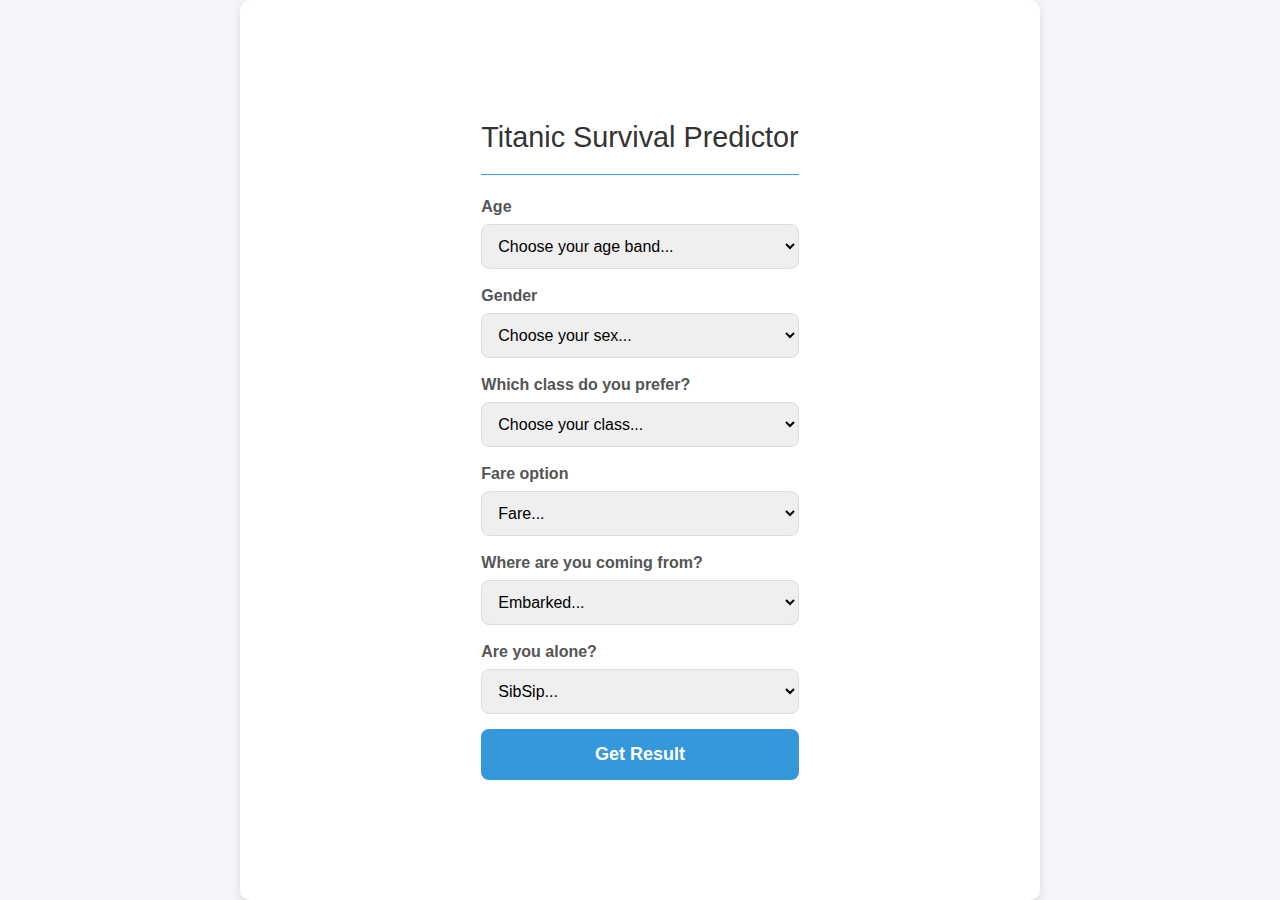
<file: Task_2 Titanic Survival Prediction/templates/index.html>
<!DOCTYPE html>
<html lang="en">
<head>
    <meta charset="UTF-8">
    <meta name="viewport" content="width=device-width, initial-scale=1.0">
    <link rel="stylesheet" href="https://maxcdn.bootstrapcdn.com/bootstrap/4.0.0/css/bootstrap.min.css">
    <link rel="stylesheet" href="https://cdnjs.cloudflare.com/ajax/libs/font-awesome/4.7.0/css/font-awesome.min.css">
    <style>
        body {
            font-family: 'Arial', sans-serif;
            background-color: #f4f4f9;
            margin: 0;
            padding: 0;
        }

        .form-container {
            display: flex;
            justify-content: center;
            align-items: center;
            min-height: 100vh;
            padding: 20px;
            background-color: #ffffff;
            box-shadow: 0 4px 8px rgba(0, 0, 0, 0.1);
            border-radius: 10px;
            max-width: 800px;
            margin: auto;
        }

        .form-container h3 {
            margin-bottom: 20px;
            font-size: 1.8em;
            color: #333;
            text-align: center;
        }

        .form-container hr {
            border: 0;
            height: 1px;
            background: #3498db;
            margin-bottom: 20px;
        }

        .form-group {
            margin-bottom: 15px;
        }

        .form-group label {
            font-weight: bold;
            color: #555;
            display: block;
            margin-bottom: 5px;
        }

        .form-group select {
            border-radius: 8px;
            border: 1px solid #ddd;
            padding: 12px;
            font-size: 16px;
            width: 100%;
            box-sizing: border-box; /* Ensure padding and border are included in width */
            height: auto; /* Adjust height to auto */
            line-height: 1.5; /* Ensure line-height is set correctly */
        }

        .button {
            background-color: #3498db;
            border: none;
            color: #fff;
            padding: 12px 24px;
            font-size: 18px;
            font-weight: bold;
            border-radius: 8px;
            cursor: pointer;
            transition: background-color 0.3s;
            text-align: center;
            width: 100%;
        }

        .button:hover {
            background-color: #2980b9;
        }
    </style>
</head>
<body>
    <div class="form-container">
        <div class="form">
            <h3>Titanic Survival Predictor</h3>
            <hr>
            <form action="/predict" method="post">
                <div class="form-group">
                    <label for="ageBand">Age</label>
                    <select name='Age' id="ageBand">
                        <option selected value="6">Choose your age band...</option>
{#                        <option value="0">16-32</option>#}
{#                        <option value="1">32-48</option>#}
{#                        <option value="2">48-64</option>#}
{#                        <option value="3">64 or upper</option>#}
                        <option value="0">0-7</option>
                        <option value="1">7-14</option>
                        <option value="2">14-21</option>
                        <option value="3">21-28</option>
                        <option value="0">28-35</option>
                        <option value="1">35-42</option>
                        <option value="2">42-49</option>
                        <option value="3">49-56</option>
                        <option value="0">56-63</option>
                        <option value="1">63 or upper</option>


                    </select>
                </div>
                <div class="form-group">
                    <label for="gender">Gender</label>
                    <select name='Sex' id="gender">
                        <option selected value="6">Choose your sex...</option>
                        <option value="0">Female</option>
                        <option value="1">Male</option>
                    </select>
                </div>
                <div class="form-group">
                    <label for="class">Which class do you prefer?</label>
                    <select name='Pclass' id="class">
                        <option selected value="6">Choose your class...</option>
                        <option value="1">First</option>
                        <option value="2">Second</option>
                        <option value="3">Third</option>
                    </select>
                </div>
                <div class="form-group">
                    <label for="fare">Fare option</label>
                    <select name='Fare' id="fare">
                        <option selected value="6">Fare...</option>
                        <option value="0">0-7$</option>
                        <option value="1">7$-14$</option>
                        <option value="2">14$-31$</option>
                        <option value="3">31$-47$</option>
                        <option value="2">47$-70$$</option>
                        <option value="3">70$ or upper</option>
                    </select>
                </div>
                <div class="form-group">
                    <label for="embarked">Where are you coming from?</label>
                    <select name='Embarked' id="embarked">
                        <option selected value="6">Embarked...</option>
                        <option value="0">Southampton</option>
                        <option value="1">Cherbourg</option>
                        <option value="2">Queenstown</option>
                    </select>
                </div>
                <div class="form-group">
                    <label for="isAlone">Are you alone?</label>
                    <select name='IsAlone' id="isAlone">
                        <option selected value="6">SibSip...</option>
                        <option value="0">No</option>
                        <option value="1">Yes</option>
                    </select>
                </div>
                <button type="submit" class="button">Get Result</button>
            </form>
        </div>
    </div>
</body>
</html>
</file>
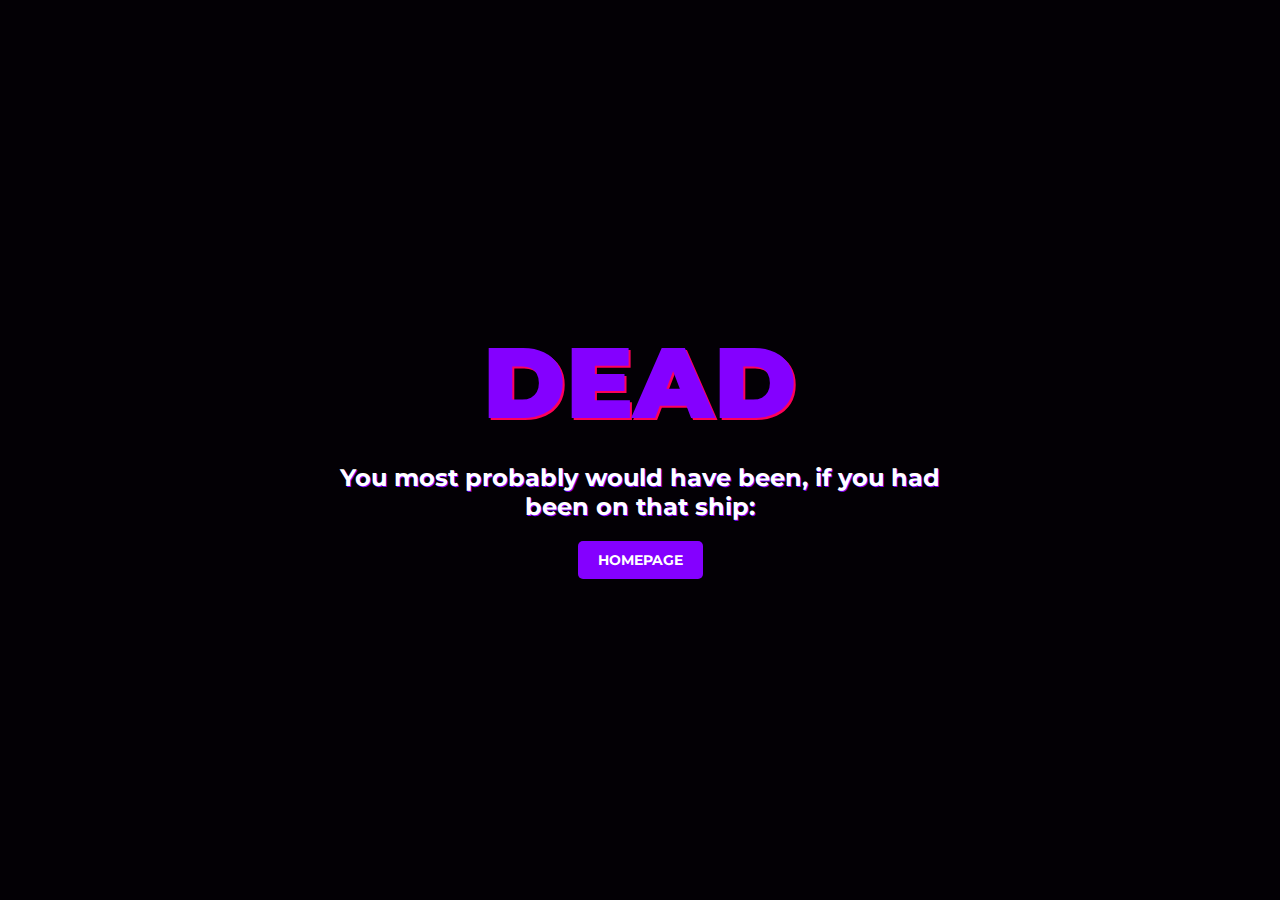
<file: Task_2 Titanic Survival Prediction/templates/result.html>
<!DOCTYPE html>
<html lang="en">

<head>
    <meta charset="utf-8">
    <meta name="viewport" content="width=device-width, initial-scale=1">
    <title>Result</title>

    <!-- Google Fonts -->
    <link href="https://fonts.googleapis.com/css?family=Montserrat:700,900" rel="stylesheet">

    <!-- Custom Stylesheet -->
    <style>
        body {
            margin: 0;
            padding: 0;
            background: #030005;
            color: #fff;
            font-family: 'Montserrat', sans-serif;
            display: flex;
            justify-content: center;
            align-items: center;
            height: 100vh;
            text-align: center;
        }

        .container {
            max-width: 600px;
            padding: 20px;
        }

        h1 {
            font-size: 100px;
            font-weight: 900;
            margin: 0;
            color: #8400ff;
            text-shadow: 2px 2px #ff005a;
            animation: fadeIn 2s ease-in-out;
        }

        h2 {
            font-size: 24px;
            margin: 20px 0;
            color: #fff;
            text-shadow: 1px 1px #8400ff;
        }

        .btn {
            display: inline-block;
            padding: 10px 20px;
            font-size: 14px;
            font-weight: 700;
            color: #fff;
            background-color: #8400ff;
            text-transform: uppercase;
            text-decoration: none;
            border-radius: 5px;
            transition: background-color 0.3s ease;
        }

        .btn:hover {
            background-color: #ff005a;
        }

        @keyframes fadeIn {
            from {
                opacity: 0;
                transform: translateY(-20px);
            }
            to {
                opacity: 1;
                transform: translateY(0);
            }
        }
    </style>
</head>

<body>
    <div class="container">
        <h1>DEAD</h1>
        <h2>You most probably would have been, if you had been on that ship:</h2>
        <a href="/" class="btn">HOMEPAGE</a>
    </div>
</body>

</html>
</file>
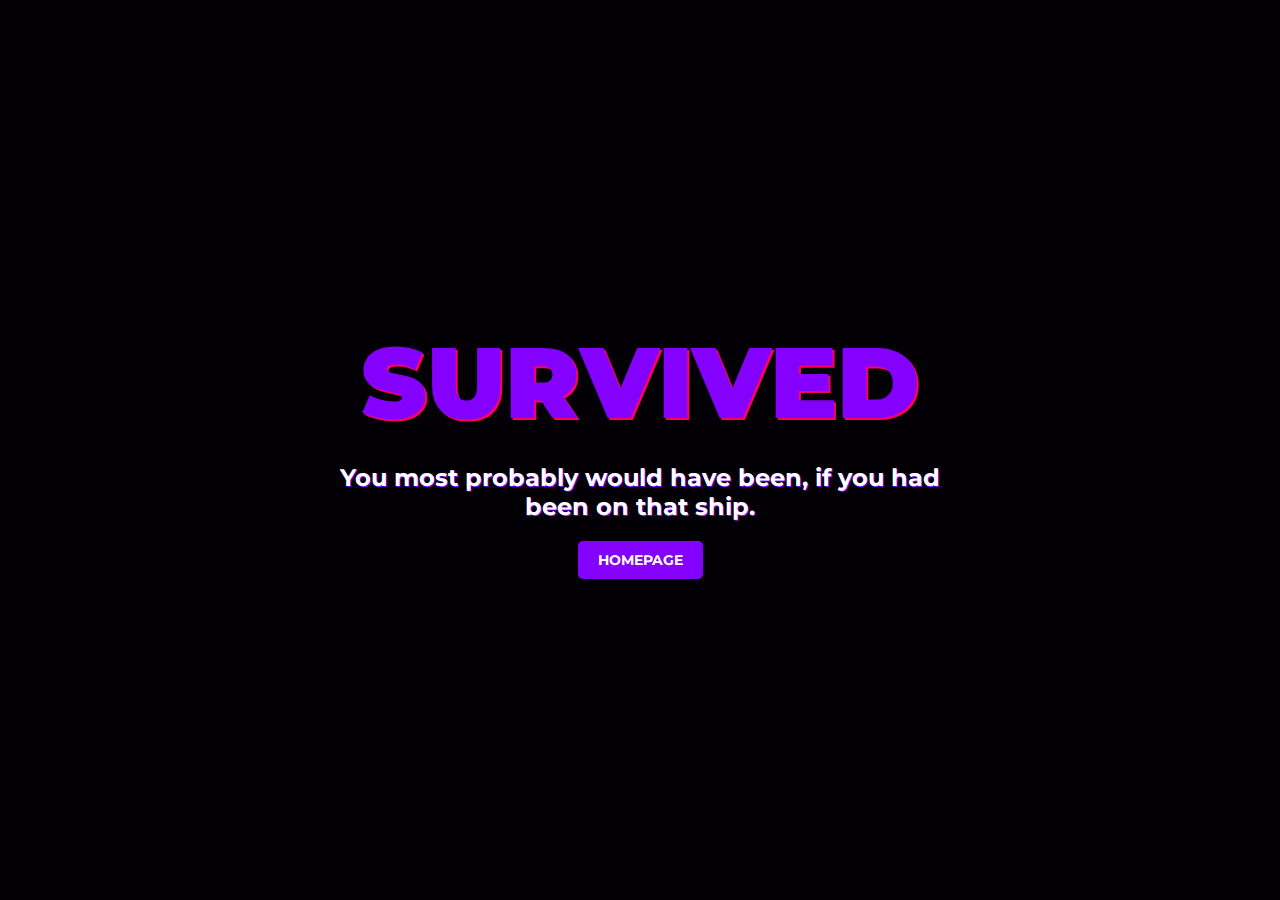
<file: Task_2 Titanic Survival Prediction/templates/result2.html>
<!DOCTYPE html>
<html lang="en">

<head>
    <meta charset="utf-8">
    <meta name="viewport" content="width=device-width, initial-scale=1">
    <title>Result</title>

    <!-- Google Fonts -->
    <link href="https://fonts.googleapis.com/css?family=Montserrat:700,900" rel="stylesheet">

    <!-- Custom Stylesheet -->
    <style>
        body {
            margin: 0;
            padding: 0;
            background: #030005;
            color: #fff;
            font-family: 'Montserrat', sans-serif;
            display: flex;
            justify-content: center;
            align-items: center;
            height: 100vh;
            text-align: center;
        }

        .container {
            max-width: 600px;
            padding: 20px;
        }

        h1 {
            font-size: 100px;
            font-weight: 900;
            margin: 0;
            color: #8400ff;
            text-shadow: 2px 2px #ff005a;
            animation: fadeIn 2s ease-in-out;
        }

        h2 {
            font-size: 24px;
            margin: 20px 0;
            color: #fff;
            text-shadow: 1px 1px #8400ff;
        }

        .btn {
            display: inline-block;
            padding: 10px 20px;
            font-size: 14px;
            font-weight: 700;
            color: #fff;
            background-color: #8400ff;
            text-transform: uppercase;
            text-decoration: none;
            border-radius: 5px;
            transition: background-color 0.3s ease;
        }

        .btn:hover {
            background-color: #ff005a;
        }

        @keyframes fadeIn {
            from {
                opacity: 0;
                transform: translateY(-20px);
            }
            to {
                opacity: 1;
                transform: translateY(0);
            }
        }
    </style>
</head>

<body>
    <div class="container">
        <h1>SURVIVED</h1>
        <h2>You most probably would have been, if you had been on that ship.</h2>
        <a href="/" class="btn">HOMEPAGE</a>
    </div>
</body>

</html>
</file>
